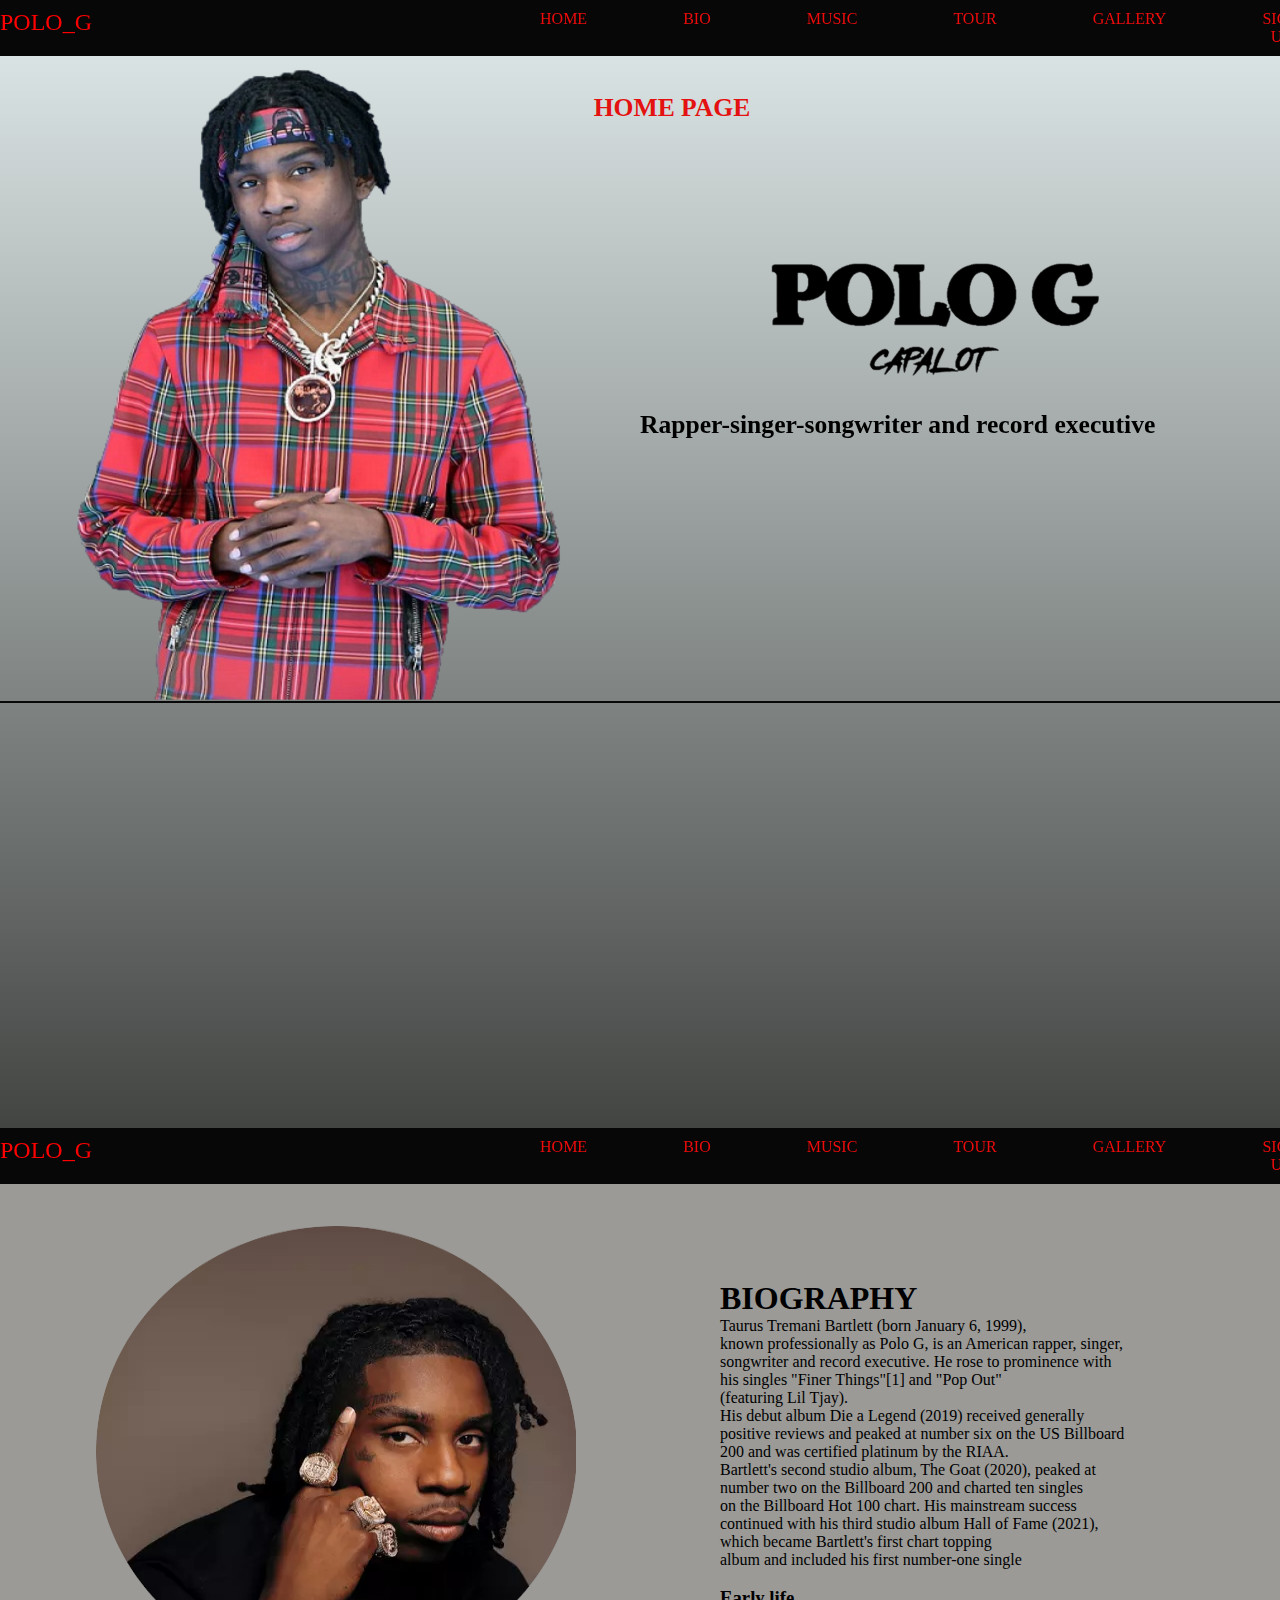
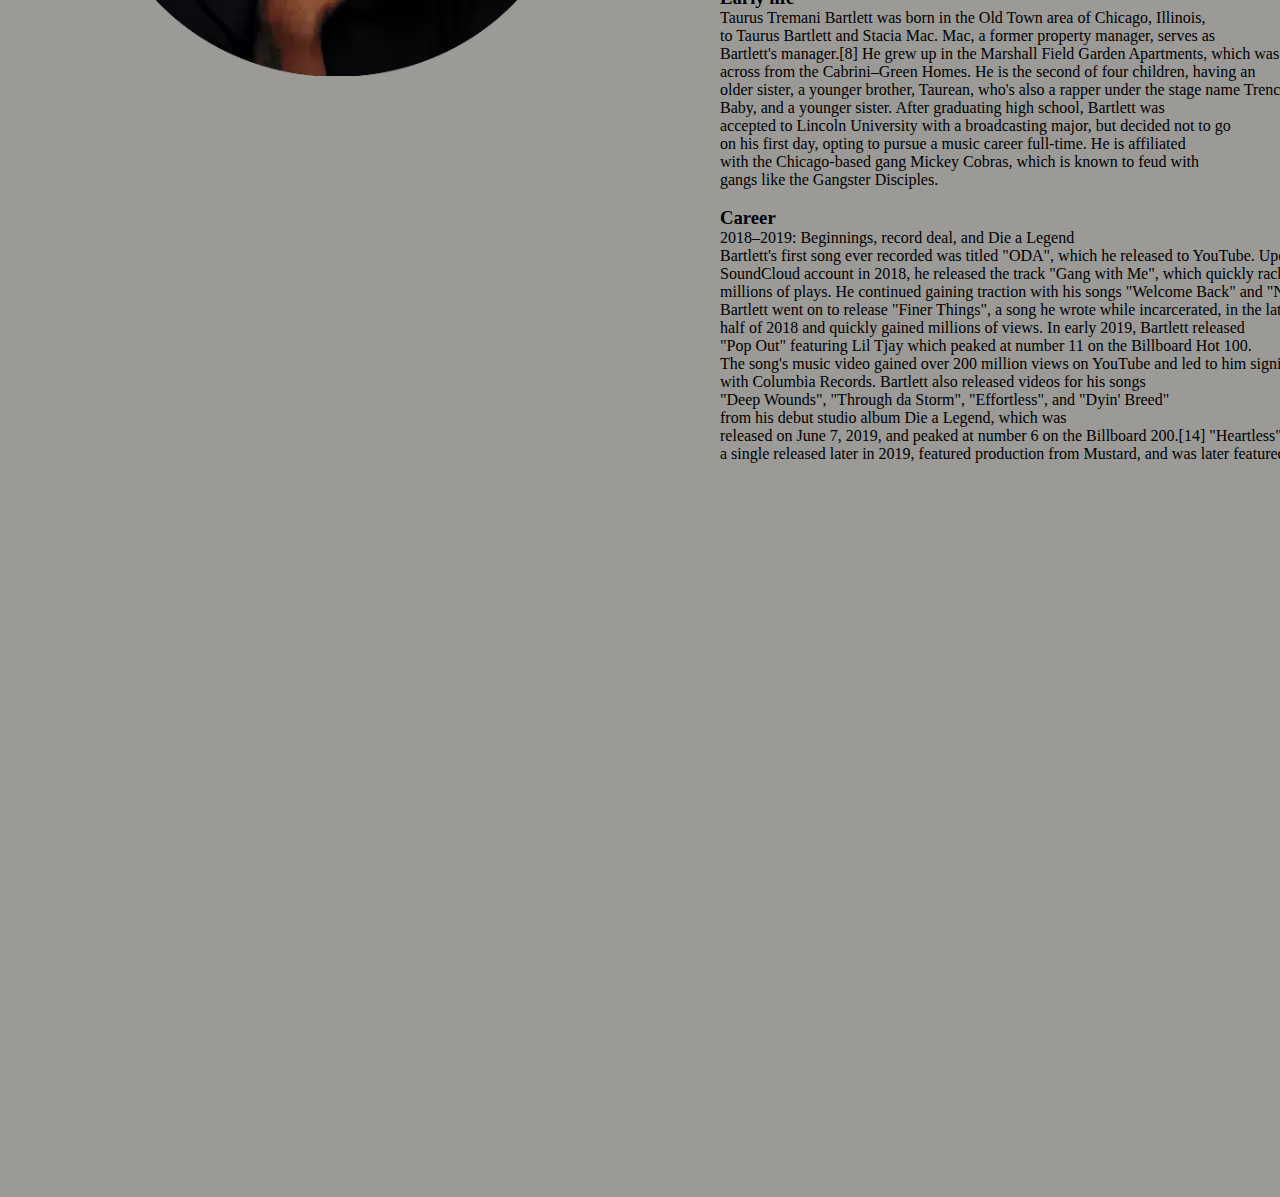
<file: index.html>
<!DOCTYPE html>
<html lang="en">

<head>
    <meta charset="UTF-8">
    <meta http-equiv="X-UA-Compatible" content="IE=edge">
    <meta name="viewport" content="width=device-width, initial-scale=1.0">
    <title>POLO_G</title>

    <link rel="stylesheet" href="css/styles.css"> <!--------css link-->
    <script  type="text/javascript"  src="index.js" defer></script> <!--------js link-->

</head>

<body class="backg">






    
    
    <!--------TOP NAVIGATION BAR-->
<nav class="NavigationBar" > <br>
    <div id="PologNameTop" >  <a href="https://en.wikipedia.org/wiki/Polo_G"> <br> <br> <br> POLO_G </a>  </div>
    <a href="#" class=" buttonTG ">
         <span class=" spanclass" >  </span>
         <span class=" spanclass" >  </span>
         <span class=" spanclass" >  </span>
    </a>
    <div   class="TopNavBar">
       <ul>
        <li><a  href="index.html">HOME </a></li>
        <li><a href="#BioSection"  >BIO</a></li>
        <li><a href="Music.html">MUSIC</a></li>
        <li><a href="Tour.html">TOUR</a></li>
        <li><a href="Gallery.html">GALLERY</a></li>
        <li><a href="signUp.html">SIGN UP</a></li>
    </ul>
</div>
</nav>
  
   
    

   <div id="homep" > <h1 class=" H1S" style="font-size: 2vw;" >   HOME PAGE</h1></div>
    <!-----------POLOGI IMAGE BACKGROUND----------------->
    <div id="ba"> <img src="css/pics/g9.png" alt="Polo.G"  style="max-width: 100%;"  width=""  height=""  > </div>
    <hr id="HRundrpolo">
    
<br>
 <!-----------POLOG logo----------------->
 

    <div id="pologD1"> <img id="polog" src="css/pics/pol.33.png" alt="Polog.logo" style="max-width:100% ;"  > </div>

    <div id="pologD2" >   <h2   style="font-size: 2vw;">Rapper-singer-songwriter and record executive</h2></div>
    

    






<!-------firstsection-------->


<section id="BioSection"     style="max-width:100% ;">

    <nav class="NavigationBar" > <br>
        <div id="PologNameTop" >  <a href="https://en.wikipedia.org/wiki/Polo_G"> <br> <br> <br> POLO_G </a>  </div>
        <a href="#" class=" buttonTG ">
             <span class=" spanclass" >  </span>
             <span class=" spanclass" >  </span>
             <span class=" spanclass" >  </span>
        </a>
        <div   class="TopNavBar">
           <ul>
            <li><a  href="index.html">HOME </a></li>
            <li><a href="#BioSection"  >BIO</a></li>
            <li><a href="Music.html">MUSIC</a></li>
            <li><a href="Tour.html">TOUR</a></li>
            <li><a href="Gallery.html">GALLERY</a></li>
            <li><a href="signUp.html">SIGN UP</a></li>
        </ul>
    </div>
    </nav>
    
    <br> 
    <br>
    <br> 
    <br>
    <br> 
    <br>
    <br> 
    <br>
    
    

    

           
           <br>
 <div id="BioImage">
    <img src="css/pics/polobio.webp" alt=" polog bio pic" width="480" height="450" style="max-width:100% ;">
 </div>


<div id="poloBioParagraph"  > <h5    style="font-size: 1vw;" >

    <h1  class="bioTitle" >  BIOGRAPHY </h1>
    Taurus Tremani Bartlett (born January 6, 1999),<br>
     known 
    professionally as Polo G, is an American rapper, singer, <br>
    songwriter and record executive. He rose to prominence with <br>
    his singles "Finer Things"[1] and "Pop Out" <br>
    (featuring Lil Tjay). <br>
    His debut album Die a Legend (2019) received generally <br>
    positive reviews and peaked at number six on the US Billboard <br>
     200 and was certified platinum by the RIAA. <br>
    Bartlett's second studio album, The Goat (2020), peaked at <br>
    number two on the Billboard 200 and charted ten singles <br>
    on the Billboard Hot 100 chart. His mainstream success <br> 
    continued with his third studio album Hall of Fame (2021), <br>
    which became Bartlett's first chart topping <br>
    album and included his first number-one single 
    <br>
    <br>

    <h3>  Early life </h3>
    <p   class="bioTitle">Taurus Tremani Bartlett was born in the Old Town area of Chicago, Illinois,<br>
         to Taurus Bartlett and Stacia Mac. Mac, a former property manager, serves as <br> 
         Bartlett's manager.[8] He grew up in the Marshall Field Garden Apartments, which was <br>
         across from the Cabrini–Green Homes. He is the second of four children, having an <br>
         older sister, a younger brother, Taurean, who's also a rapper under the stage name Trench <br>
         Baby, and a younger sister. After graduating high school, Bartlett was <br>
          accepted to Lincoln University with a broadcasting major, but decided not to go <br>
          on his first day, opting to pursue a music career full-time. He is affiliated <br>
          with the Chicago-based gang Mickey Cobras, which is known to feud with <br>
           gangs like the Gangster Disciples.
           <br>
           <br>
           
           
           <h3>  Career</h3>
           2018–2019: Beginnings, record deal, and Die a Legend <br>
Bartlett's first song ever recorded was titled "ODA", which he released to YouTube. Upon creating a <br>
SoundCloud account in 2018, he released the track "Gang with Me", which quickly racked up <br>
 millions of plays. He continued gaining traction with his songs "Welcome Back" and "Neva Cared". <br>
  Bartlett went on to release "Finer Things", a song he wrote while incarcerated, in the latter <br>
  half of 2018 and quickly gained millions of views. In early 2019, Bartlett released  <br>
   "Pop Out" featuring Lil Tjay which peaked at number 11 on the Billboard Hot 100. <br>
    The song's music video gained over 200 million views on YouTube and led to him signing a record deal <br>
    with Columbia Records. Bartlett also released videos for his songs <br>
     "Deep Wounds", "Through da Storm", "Effortless", and "Dyin' Breed" <br>
      from his debut studio album Die a Legend, which was <br>
      released on June 7, 2019, and peaked at number 6 on the Billboard 200.[14] "Heartless", <br>
       a single released later in 2019, featured production from Mustard, and was later featured on his second album. <br>




                               </p>



</h5></div>



<br>
<br>
<br>
<br>

<br>
<br>
<br>
<br>
<br>

<br>
<br>
<br>
<br>
<br>
<br>




</section>
<!-----end of the section---------->

</body>


</html>
</file>
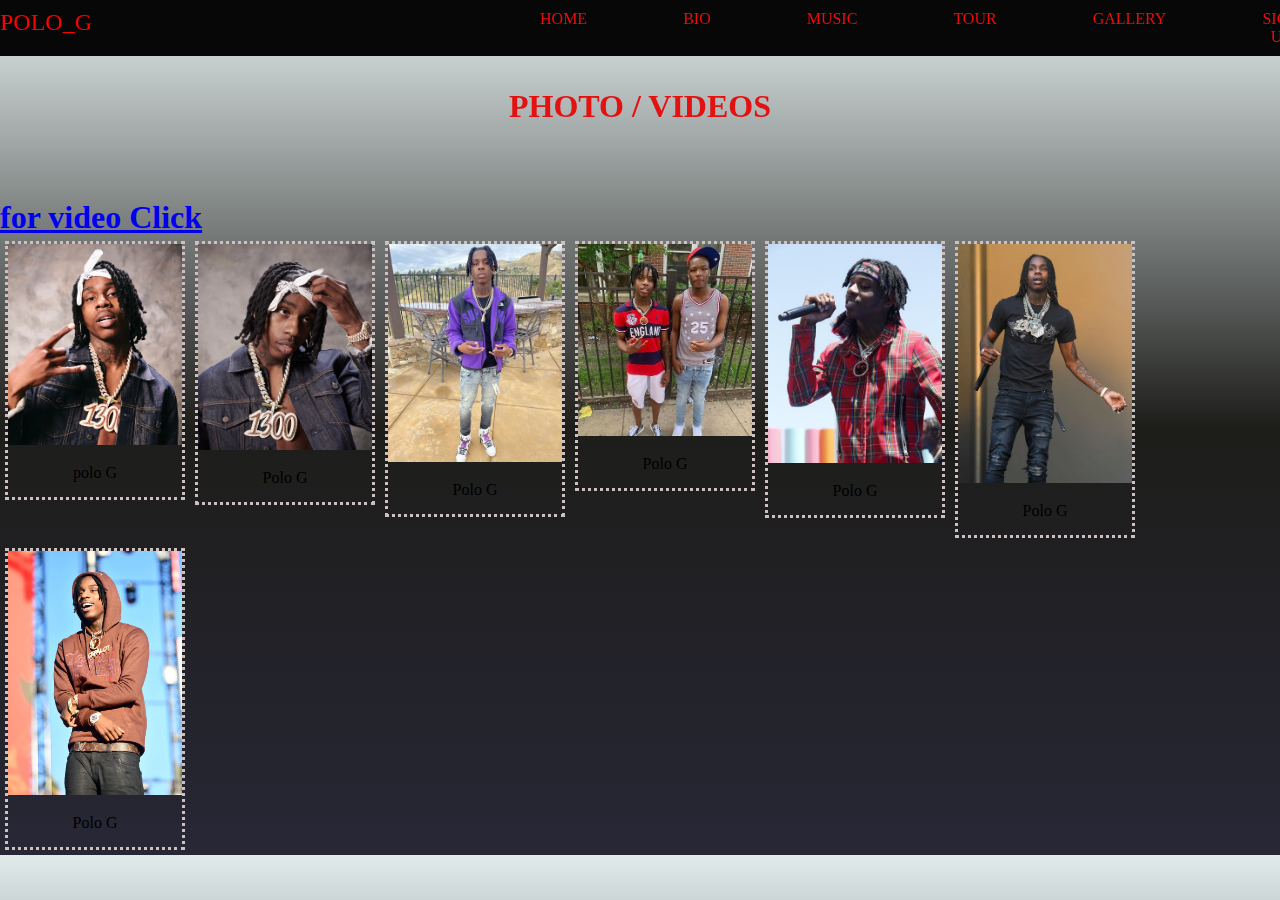
<file: Gallery.html>
<!DOCTYPE html>
<html lang="en">

<head>
    <meta charset="UTF-8">
    <meta http-equiv="X-UA-Compatible" content="IE=edge">
    <meta name="viewport" content="width=device-width, initial-scale=1.0">
    <title>Document</title>
    <link rel="stylesheet" href="css/styles.css"> <!--------css link-->
    <script  type="text/javascript"  src="index.js" defer></script> <!--------js link-->

</head>

<body class="backg">
    <script type="text/javascript" src="index.js"></script>
    <!--------js link-->
    <!--------TOP NAVIGATION BAR-->
<nav class="NavigationBar" > <br>
    <div id="PologNameTop" >  <a href="https://en.wikipedia.org/wiki/Polo_G"> <br> <br> <br> POLO_G </a>  </div>
    <a href="#" class=" buttonTG ">
         <span class=" spanclass" >  </span>
         <span class=" spanclass" >  </span>
         <span class=" spanclass" >  </span>
    </a>
    <div   class="TopNavBar">
       <ul>
        <li><a  href="index.html">HOME </a></li>
        <li><a href="file:///C:/Users/User/OneDrive%20-%20MMU/Web.Dev.Music.A/Floby/index.html#BioSection"  >BIO</a></li>
        <li><a href="Music.html">MUSIC</a></li>
        <li><a href="Tour.html">TOUR</a></li>
        <li><a href="Gallery.html">GALLERY</a></li>
        <li><a href="signUp.html">SIGN UP</a></li>
    </ul>
</div>
</nav>
    <br>
    <br>
    <br>
    <br>

    <h1 class="H1S">PHOTO / VIDEOS</h1>
    <br>
    <br>
    <br>
    <br>
    <br>

    <div id="clickVideo">
        <h1> <a class="d" href="https://www.youtube.com/channel/UC0ifXd2AVf1LMYbqwB5GH4g" class="d">for video Click</a></div>
    </h1>
    <div class="gallery">
        <a target="_blank" href="polopics/P2.jpg">
            <img src="polopics/P2.jpg" alt="Polo G" width="280" height="320">
        </a>
        <div class="desc">polo G</div>
    </div>

    <div class="gallery">
        <a target="_blank" href="polopics/P3.jpg">
            <img src="polopics/P3.jpg" alt="Forest" width="280" height="320">
        </a>
        <div class="desc">Polo G</div>
    </div>

    <div class="gallery">
        <a target="_blank" href="polopics/P4.jpg">
            <img src="polopics/P4.jpg" alt="Polo.G Rapper" width="280" height="320">
        </a>
        <div class="desc">Polo G</div>
    </div>

    <div class="gallery">
        <a target="_blank" href="polopics/P5.jpg">
            <img src="polopics/P5.jpg" alt="Polo.G Rapper" width="280" height="320">
        </a>
        <div class="desc">Polo G</div>
    </div>


    <div class="gallery">
        <a target="_blank" href="polopics/P6.jpg">
            <img src="polopics/P6.jpg" alt="Polo.G Rapper" width="280" height="320">
        </a>
        <div class="desc">Polo G</div>
    </div>

    <div class="gallery">
        <a target="_blank" href="polopics/P9.jpg">
            <img src="polopics/P9.jpg" alt="Polo.G Rapper" width="280" height="320">
        </a>
        <div class="desc">Polo G</div>
    </div>
    <div class="gallery">
        <a target="_blank" href="polopics/P11.jpg">
            <img src="polopics/p11.jpg" alt="Polo.G Rapper" width="280" height="320">
        </a>
        <div class="desc">Polo G</div>
    </div>
    
        <br>
        <br>

        <br>
        <br>

        <div id="videosfram">
            <p>videos </p>
            <iframe width="240" height="200" src="https://www.youtube-nocookie.com/embed/Q5LDsyjDdiY?start=8" title="YouTube video player" frameborder="0" allow="accelerometer; autoplay; clipboard-write; encrypted-media; gyroscope; picture-in-picture" allowfullscreen></iframe>
            <iframe width="240" height="200" src="https://www.youtube.com/embed/PXccb4y7tNg?controls=0" title="YouTube video player" frameborder="0" allow="accelerometer; autoplay; clipboard-write; encrypted-media; gyroscope; picture-in-picture" allowfullscreen></iframe>
            <iframe width="240" height="200" src="https://www.youtube.com/embed/CDAiFDAmR64?controls=0" title="YouTube video player" frameborder="0" allow="accelerometer; autoplay; clipboard-write; encrypted-media; gyroscope; picture-in-picture" allowfullscreen></iframe>
   
        </div>



    </div>

    <div>

    </div>




















</body>

<script type="text/javascript" src="index.js"></script>
</body>

</html>
</file>
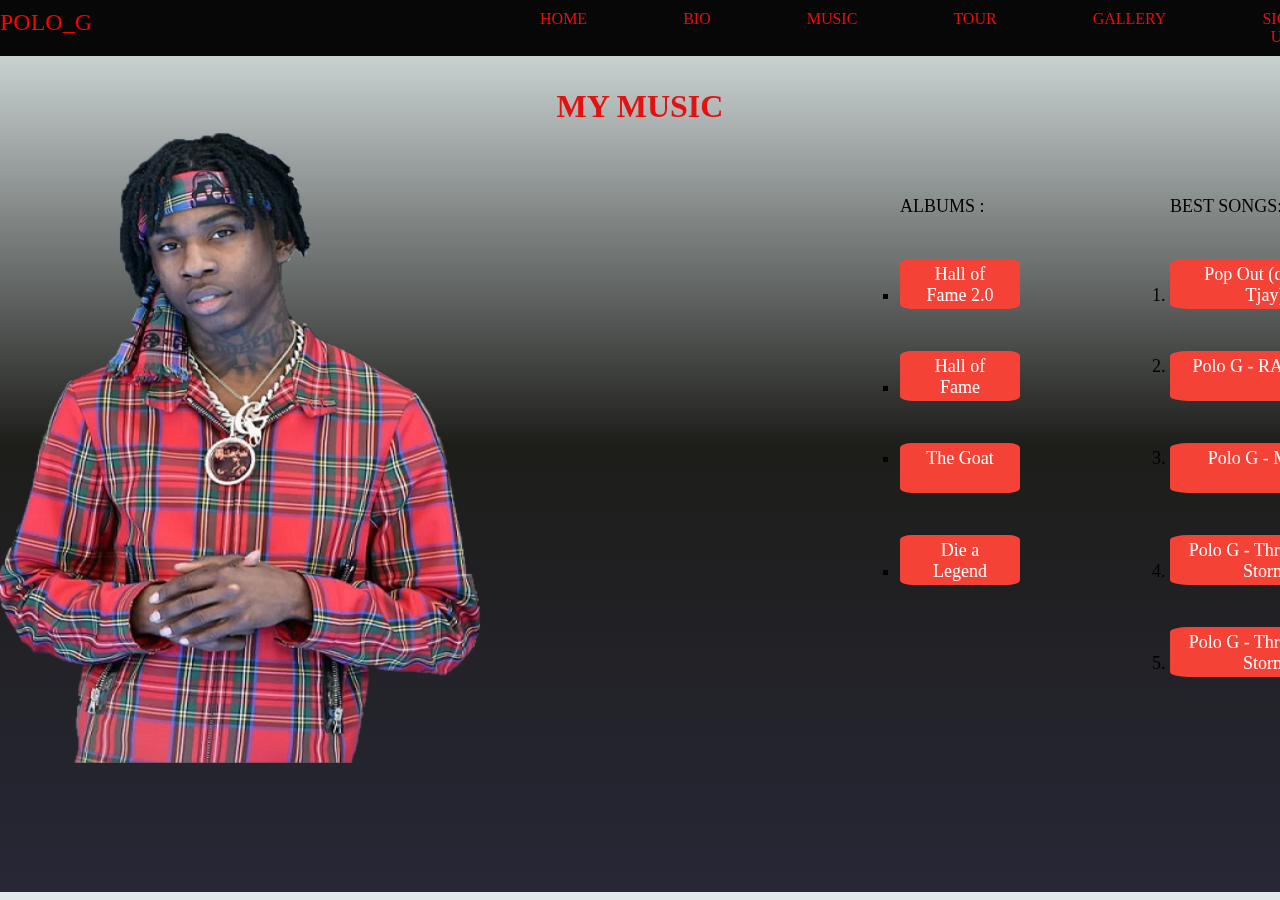
<file: Music.html>
<!DOCTYPE html>
<html lang="en">
<head>
    <meta charset="UTF-8">
    <meta http-equiv="X-UA-Compatible" content="IE=edge">
    <meta name="viewport" content="width=device-width, initial-scale=1.0">
    <title>Document</title>
    <link rel="stylesheet" href="css/styles.css"> <!--------css link-->
    <script  type="text/javascript"  src="index.js" defer></script> <!--------js link-->
</head>
<body class="backg" >
     

     <!--------TOP NAVIGATION BAR-->
<nav class="NavigationBar" > <br>
    <div id="PologNameTop" >  <a href="https://en.wikipedia.org/wiki/Polo_G"> <br> <br> <br> POLO_G </a>  </div>
    <a href="#" class=" buttonTG ">
         <span class=" spanclass" >  </span>
         <span class=" spanclass" >  </span>
         <span class=" spanclass" >  </span>
    </a>
    <div   class="TopNavBar">
       <ul>
        <li><a  href="index.html">HOME </a></li>
        <li><a href="file:///C:/Users/User/OneDrive%20-%20MMU/Web.Dev.Music.A/Floby/index.html#BioSection"  >BIO</a></li>
        <li><a href="Music.html">MUSIC</a></li>
        <li><a href="Tour.html">TOUR</a></li>
        <li><a href="Gallery.html">GALLERY</a></li>
        <li><a href="signUp.html">SIGN UP</a></li>
    </ul>
</div>
</nav>



     <br>
     <br>
     <br>
     <br>  
    <h1 class="H1S" > MY MUSIC </h1>
    <div  id="PoloMusicc" >   <!------end of div PoloMusicc-->     
    <div  id="poloalbum" >
 <p class="parag" > ALBUMS :</p>
 <br>
 <br>
<ul class="albumc">
  <li  > <a class="poloAlbumTitle" href="https://music.youtube.com/playlist?list=OLAK5uy_lTbMapHst56VC5tqg1fu0QbjZXN3cGGBg">  Hall of Fame 2.0</a>   </li>
  <br>
  <br>
  <li><a  class="poloAlbumTitle" href=" https://music.youtube.com/playlist?list=OLAK5uy_nvuWWEh7Q_pZtzq8IWD-csl0twDoTqc_A">Hall of Fame</a></li>
  <br>
  <br>
  <li>   <a class="poloAlbumTitle"  href="https://music.youtube.com/playlist?list=OLAK5uy_n7vCVDDMq2Sfr218X15QevGUHAsSYWTG8">The Goat</a></li>
  <br>
  <br>
  <li>    <a class="poloAlbumTitle"  href="https://music.youtube.com/playlist?list=OLAK5uy_mlnj12e8p5Celrtp7fgw0Xp0D-MbuBbSc">  Die a Legend </a>    </li>
</ul>
    </div>


    <div  id="bestsongs" >
        <p  class="parag">BEST SONGS:</p>
        <br>
        <br>
       <ol class="albumc">
         <li  > <a  class="polosongs" href="https://music.youtube.com/watch?v=9K57xM06XlY&list=RDAMVM9K57xM06XlY">Pop Out (con Lil Tjay)</a>   </li>
         <br>
         <br>
         <li><a class="polosongs" href="https://www.youtube.com/watch?v=w2IhccXakkE"> Polo G - RAPSTAR</a></li>
         <br>
         <br>
         <li>   <a class="polosongs" href="https://music.youtube.com/watch?v=lZNKs338H5g&list=RDAMVMlZNKs338H5g">Polo G - Martin</a></li>
         <br>
         <br>
         <li>    <a class="polosongs" href="https://music.youtube.com/watch?v=0nepgZUI4u0&list=RDAMVM0nepgZUI4u0"> Polo G - Through Da Storm</a>    </li>
         <br>
         <br>

         <li>    <a class="polosongs" href="https://music.youtube.com/watch?v=0nepgZUI4u0&list=RDAMVM0nepgZUI4u0"> Polo G - Through Da Storm</a>    </li>
       </ol>
           </div>

        </div> <!------end of div PoloMusicc-->


    <div class="ba"> <img src="css/pics/g9.png" alt="Polo.G Rapper" > </div>
    
</body>
</html>
</file>
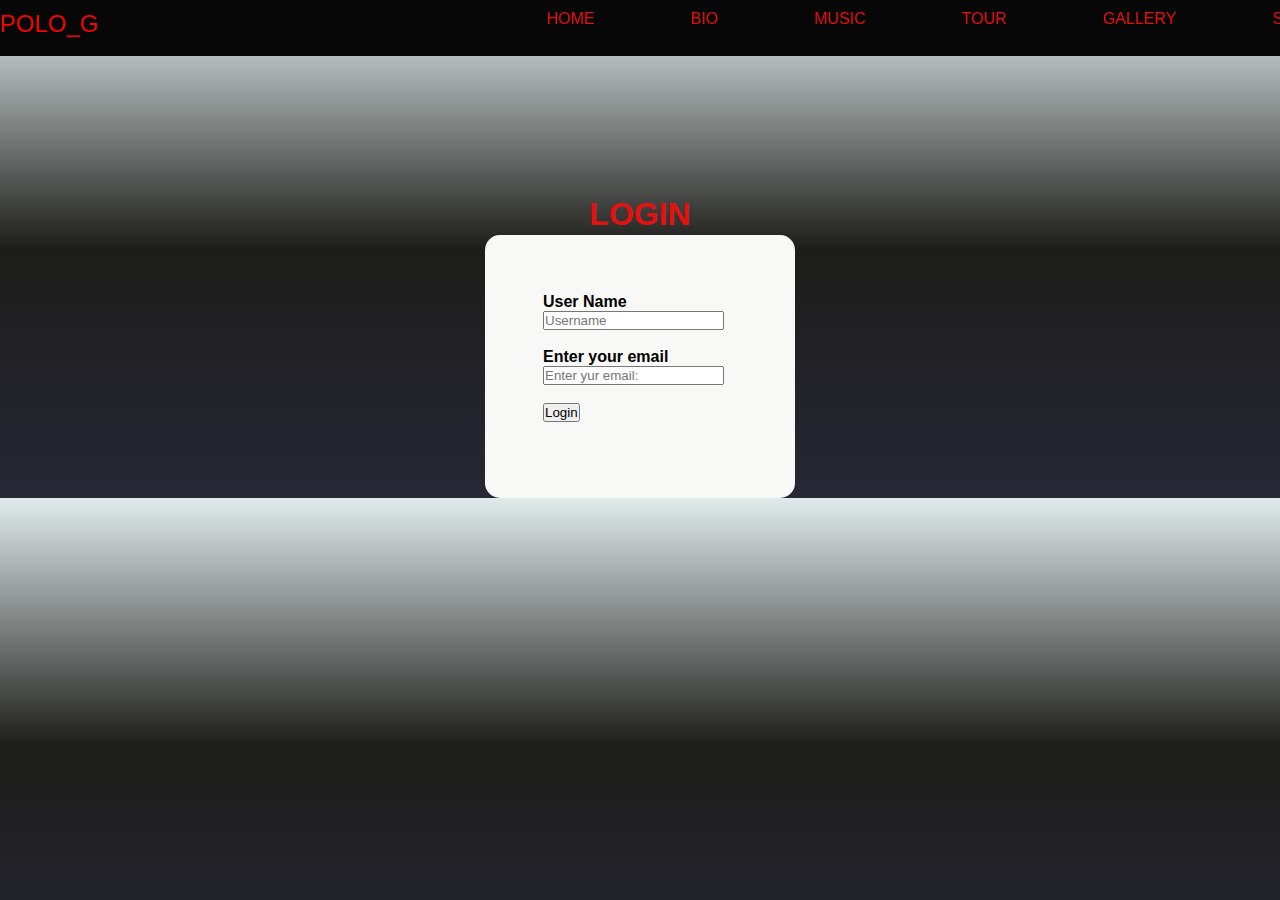
<file: signUp.html>
<!DOCTYPE html>
<html lang="en">

<head>
    <meta charset="UTF-8">
    <meta http-equiv="X-UA-Compatible" content="IE=edge">
    <meta name="viewport" content="width=device-width, initial-scale=1.0">
    <title>Document</title>
    <link rel="stylesheet" href="css/styles.css">
</head>
<!-----------start of the body----------------->

<body id="SigninPage">
    <!--------js link-->

    <!--------TOP NAVIGATION BAR-->
<nav class="NavigationBar" > <br>
    <div id="PologNameTop" >  <a href="https://en.wikipedia.org/wiki/Polo_G"> <br> <br> <br> POLO_G </a>  </div>
    <a href="#" class=" buttonTG ">
         <span class=" spanclass" >  </span>
         <span class=" spanclass" >  </span>
         <span class=" spanclass" >  </span>
    </a>
    <div   class="TopNavBar">
       <ul>
        <li><a  href="index.html">HOME </a></li>
        <li><a href="file:///C:/Users/User/OneDrive%20-%20MMU/Web.Dev.Music.A/Floby/index.html#BioSection"  >BIO</a></li>
        <li><a href="Music.html">MUSIC</a></li>
        <li><a href="Tour.html">TOUR</a></li>
        <li><a href="Gallery.html">GALLERY</a></li>
        <li><a href="signUp.html">SIGN UP</a></li>
    </ul>
</div>
</nav>
    <br>
    <br>
    <br>
    <br>
    <br>
    <br>
    <br>
    <br>
    <br>
    <br>
    <h1 class="H1S"> LOGIN </h1><br>
    <div id="login">
        <!--------id used in the signin page----------------->
        <form id="login" method="get" action="login.js">
            <label><b>User Name     
        </b>    
        </label>
            <input type="text" name="userName" id="userName" placeholder="Username">
            <br><br>

            <label for="email "><b>Enter your email     
        </b>    
        </label>
            <input type="email" id="email" name="myemail" placeholder="Enter yur email:">
            <br><br>
            <p id='pp'></p>
            <input type="submit" name="submit" id="signin" value="Login">
            <br><br>

        </form>
    </div>
    <script type="text/javascript" src="index.js">
        function validation() {

            var form = document.getElementById("     ")
            var email = document.getElementById("     ")
            var email = document.getElementById("     ")


        }
    </script>



</body>
<!-----------end of the body----------------->

</html>
</file>
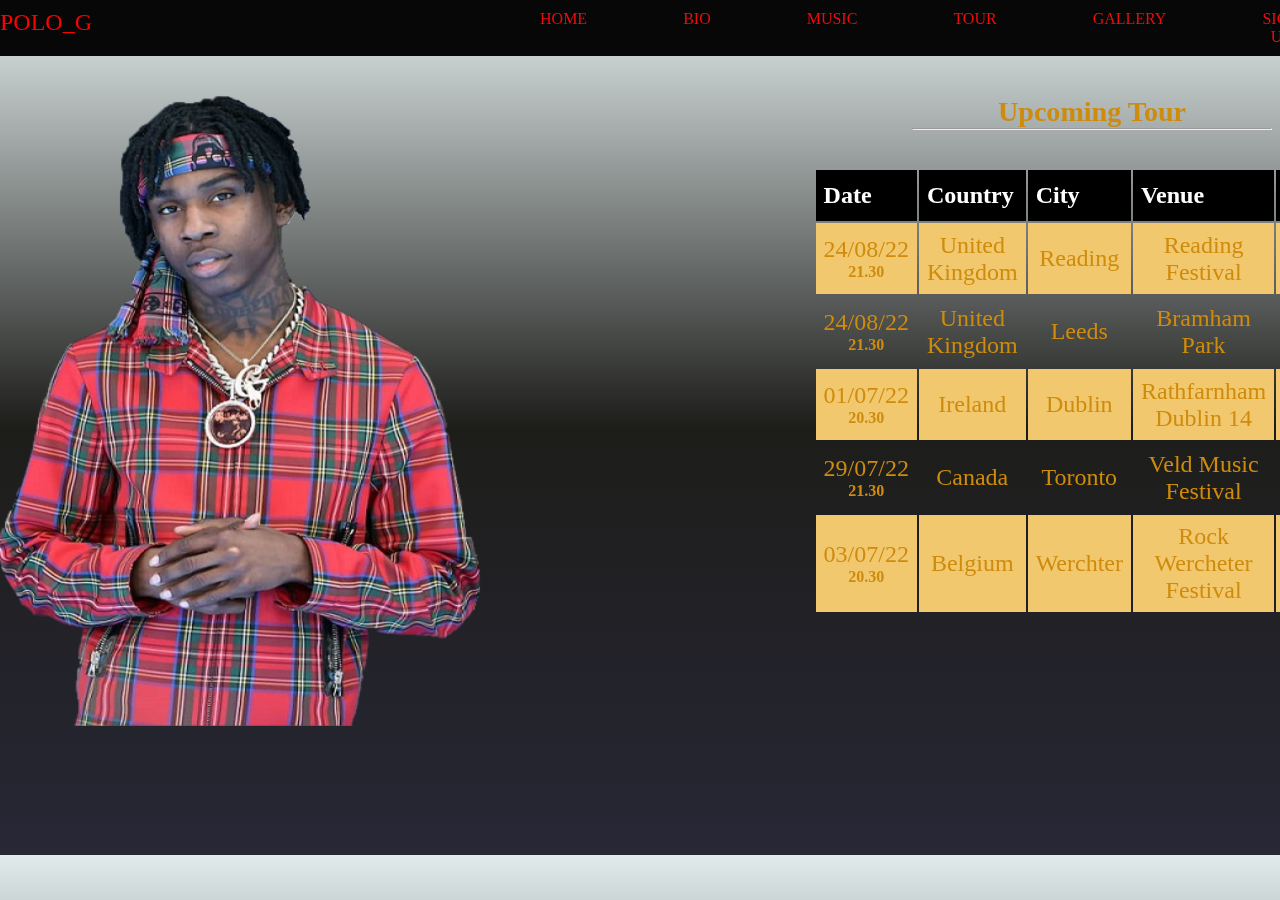
<file: Tour.html>
<!DOCTYPE html>
<html lang="en">
<head>
    <meta charset="UTF-8">
    <meta http-equiv="X-UA-Compatible" content="IE=edge">
    <meta name="viewport" content="width=device-width, initial-scale=1.0">
    <title>Document</title>
    <link rel="stylesheet" href="css/styles.css"> <!--------css link-->
    <script  type="text/javascript"  src="index.js" defer></script> <!--------js link-->

    
</head>
<body class="backg"  >
     
    <!--------TOP NAVIGATION BAR-->
<nav class="NavigationBar" > <br>
  <div id="PologNameTop" >  <a href="https://en.wikipedia.org/wiki/Polo_G"> <br> <br> <br> POLO_G </a>  </div>
  <a href="#" class=" buttonTG ">
       <span class=" spanclass" >  </span>
       <span class=" spanclass" >  </span>
       <span class=" spanclass" >  </span>
  </a>
  <div   class="TopNavBar">
     <ul>
      <li><a  href="index.html">HOME </a></li>
      <li><a href="file:///C:/Users/User/OneDrive%20-%20MMU/Web.Dev.Music.A/Floby/index.html#BioSection"  >BIO</a></li>
      <li><a href="Music.html">MUSIC</a></li>
      <li><a href="Tour.html">TOUR</a></li>
      <li><a href="Gallery.html">GALLERY</a></li>
      <li><a href="signUp.html">SIGN UP</a></li>
  </ul>
</div>
</nav>
     <br> 
     <br>
     <br>
     <br>
    
   
    <div id="uptour" class=" H1S"    >  <h3> Upcoming Tour <br><hr></h3>
        <br>
        
      <table id="tableTour"> <!----start of table-->
            <tr>
              <th>Date</th>
              <th>Country</th>
              <th>City</th>
              <th>Venue</th>
              <th>Tickets</th>
            </tr>
            <!---row 1-------->
            <tr>
                <td> 24/08/22 <br> <h6>21.30</h6>  </td>
                <td>United Kingdom</td>
                <td>Reading </td>
                <td> Reading Festival </td>
                <td>    <a  class="ticketB" href="https://www.ticketmaster.co.uk/reading-festival-2022-weekend-ticket-early-entry-pass-payment-plan-reading-23-08-2022/event/1F005B86BB188986">Buy tickets</a> </td>
              </tr>
              <!---row 2-------->
              <tr>
                <td>24/08/22    <br> <h6>21.30</h6></td>
                <td> United Kingdom</td>
                <td>Leeds</td>
                <td>Bramham Park</td>
                <td>     <a  class="ticketB" href="    https://www.ticketmaster.co.uk/leeds-festival-2022-weekend-ticket-early-entry-pass-leeds-24-08-2022/event/1F005B1F9F212AA6 ">Buy tickets</a> </td>
              </tr>

                  <!-------------row 3-->
              <tr>
                <td>01/07/22 <br> <h6>20.30</h6>   </td>
                <td>Ireland</td>
                <td> Dublin</td>
                <td>  Rathfarnham Dublin 14</td>
                <td> <a  class="ticketB" href="https://www.youtube.com/channel/UC0ifXd2AVf1LMYbqwB5GH4g">   Tickets      </a> </td>
              </tr>
              <!---row 4-------->
              <tr>
                <td>29/07/22  <br> <h6>21.30</h6>  </td>
                <td>Canada</td>
                <td>Toronto</td>
                <td> Veld Music Festival </td>
                <td>    <a class="ticketB" href="https://www.ticketmaster.co.uk/longitude-2022-3-day-weekend-ticket-dublin-30-06-2022/event/18005C3FBAB94107"> Buy tickets</a> </td>
              </tr>
              <tr>
                <td>03/07/22 <br> <h6>20.30</h6>  </td>
                <td>Belgium</td>
                <td>Werchter</td>
                <td> Rock Wercheter Festival </td>
                <td>    <a  class="ticketB" href="https://www.ticketmaster.co.uk/polo-g-tickets/artist/5303650#pageInfo"> Buy tickets </a> </td>
              </tr>
            
            





      </table> <!----end of the table-->



    </div>




    <div class="ba"> <img src="css/pics/g9.png" alt="Polo.G Rapper" width="" height=""> </div>  
</body>
</html>
</file>
<file: css/styles.css>
* {
    margin: 0;
    padding: 0;
    box-sizing: border-box;
}
/*  styling navbar      */
.NavigationBar{
    background-color: rgb(7, 7, 7);
    display: flex;
    justify-content: space-between;
    color: #f2f3eb;
   position: fixed;
   width: 100%;
   height: 3.5em;
   align-items: center;
}

img{

   max-width: 100%;
   max-height: 100%;
}

/* style the div linked to NavigationBar*/
.TopNavBar ul {
    margin: 0%;
    padding: 0;
    display: flex;
    text-align: center;
}
/* style TopNavBar and lists*/
.TopNavBar li{
 list-style: none;
}
/* style TopNavBar,lists and anchor tag*/
.TopNavBar li a{
text-decoration: none;
padding: 3rem;
color: #ee0b0b;
display: block;
text-align: center;



}




.TopNavBar li:hover {
    background-color: rgb(248, 248, 117);
    height: 5em;
    color: #000;
    
}


/* style toggle bottom*/
.buttonTG{
position: absolute;
display: none;   /*  test*/
flex-direction: column;
width: 30px;
height: 21px;
top: 0.75em;
right: 1rem;
justify-content: space-between;

}

.buttonTG .spanclass{
 width: 100%;   
height: 3px;
border-radius: 10px;
background-color: #f2f3eb;
}


/* the below media queries defines the style when the screen is less than 650*/
@media(max-width: 650px){ /*  end of media*/
.buttonTG{
    display: flex;
}

.TopNavBar{

    display: none;   /* */
    width: 100%;
}

.NavigationBar{
flex-direction: column;
align-items: flex-start;
}

.TopNavBar ul {
 width: 100%;
 flex-direction: column;
}
.TopNavBar li{
text-align: center;
}

.TopNavBar li a {
 padding: 0.5em 1rem;
}

.TopNavBar.active{

    display: flex;
}

#PologNameTop a {
    position: relative;
    font-size: 1em;
    color:rgb(72, 255, 0);
    margin: 25rem;
    text-decoration: none;
    top: -8em;
    font-size: x-large;
   
    }

    

    

    


} /** end of media queries*/




/** POLO_G left side*/
#PologNameTop a {
    position: relative;
    font-size: 1em;
    color:red;
    margin: 25rem;
    text-decoration: none;
    top: -1.9em;
    font-size: x-large;
   
    }


   

.backg {
    /**background styling;*/
    overflow: hidden;
    overflow-y: scroll;
    background-image: linear-gradient(rgb(225, 235, 235), rgb(29, 29, 26), rgb(39, 39, 54));
    width: 100%;
    height: 0%;
    margin: 0;
    padding: 0;
}





.ba {
    position: relative;

    left: -5em;
    top: -1em;
    width: 100em;

    
    z-index: -1;

}

#HRundrpolo {
    position: relative;
    border-style: dotted;
    ;
    height: 0;
    top: -7em;
    border: 1px solid rgb(8, 8, 8);
    width: 100%;
}


/* homepage         */

#homep {
    position: relative;
    top: 5em;
    left: 30rem;
    z-index: -1;
    width: 0%;
    align-items: center;
}
 
#pologD1{
position: relative;
top: -40em;
left: 42em;
}


#pologD2{
position: relative;
top: -43em;
left: 40em;
}






/*   section relative to Bio     */

#BioSection {
    position: relative;
    background-color: rgb(155, 154, 151);
    z-index: -1;
}


/*   title of the bio "Biograph"     */

#bioTitle {
    position: relative;
    top: -1em;
    color: rgb(255, 8, 0);
    font-style: normal;
    font-size: x-large;
}


/*  the bio paragraph   */

#poloBioParagraph {
    position: relative;
    right: 0;
    left: 45em;
    top: -29em;
}


/*   image inside Bio     */

#BioImage {
    position: relative;
    right: 0;
    left: 6em;
    top: -4em;
}


/*   singnin page    */

#SigninPage {
    margin: 0;
    padding: 0;
    /* background-color: rgb(155, 154, 151);  */
    font-family: 'Arial';
    background-position: center;
    background-image: linear-gradient(rgb(225, 235, 235), rgb(29, 29, 26), rgb(39, 39, 54));
}

#login {
    width: 310px;
    overflow: hidden;
    margin: auto;
    margin: 20 0 0 450px;
    padding: 29px;
    background: #f8f8f6;
    border-radius: 15px;
}

#LoginPage {
    /*   title of the form in signin    */
    text-align: center;
    color: rgb(248, 244, 244);
    font-size: xx-large;
}


/* pages titles     */

.H1S {
    position: relative;
    width: 15em;
    text-align: center;
    margin: 0 auto 0 auto;
    color: rgb(228, 17, 17);
    top: 0.5em;
}


/*    upcoming tour    */

#uptour {
    position: fixed;
    color: rgb(207, 139, 11);
    left: 38em;
    top: 4em;
    font-size: x-large;
}


/*    BuyTicket Buttom    */

.ticketB:link,
.ticketB:visited {
    background-color: #030303;
    color: white;
    padding: 5px 15px;
    text-align: center;
    text-decoration: none;
    display: inline-block;
    border-radius: 10%;
    width: 85px;
    height: 55px;
    font-size: large;
}


/*   end of the form in signin    */

#tableTour {
    /*   Style table  table    */
    font-style: arial;
    width: 100%;
    position: absolute;
    top: 3em;
    left: -4.1em;
}

#tableTour td,
#tableTour th {
    /*   Style table header and table data    */
    border: 1px rgb(207, 139, 11);
    padding: 8px;
}

#tableTour tr:nth-child(even) {
    background-color: rgb(241, 200, 110)
}

#tableTour tr:hover {
    background-color: rgb(250, 250, 250);
}

#tableTour th {
    padding-top: 12px;
    padding-bottom: 12px;
    text-align: left;
    background-color: #000000;
    color: white;
}

div.gallery {
    margin: 5px;
    border: dotted rgb(204, 192, 192);
    float: left;
    width: 180px;
}

div.gallery:hover {
    border: 0 solid rgb(226, 196, 24);
}

div.gallery img {
    width: 100%;
    height: auto;
}

div.desc {
    padding: 15px;
    text-align: center;
}


/*   click for video in gallary  */


    

#PoloMusicc {
    position: fixed;
    top: 1em;
}


/*   album div style  inside  music   */

#poloalbum {
    position: absolute;
    left: 50em;
    font-style: arial;
    font-size: large;
    top: 10em;
}


/*   best div song  inside  music  */

#bestsongs {
    position: absolute;
    left: 65em;
    font-style: arial;
    font-size: large;
    top: 10em;
}

ul.albumc {
    list-style-type: square;
}

.poloAlbumTitle:link,
.poloAlbumTitle:visited {
    background-color: #f44336;
    color: white;
    padding: 5px 15px;
    text-align: center;
    text-decoration: none;
    display: inline-block;
    border-radius: 10%;
    width: 120px;
    height: 50px;
}

.polosongs:link,
.polosongs:visited {
    background-color: #f44336;
    color: white;
    padding: 5px 15px;
    text-align: center;
    text-decoration: none;
    display: inline-block;
    border-radius: 0%;
    width: 190px;
    height: 50px;
    border-radius: 10%;
}

#videosfram {
    position: relative;
    left: 10em;
}


/*   @media query will run only then specific condition are met if the creen width is less 650 
the below code will run */
</file>
